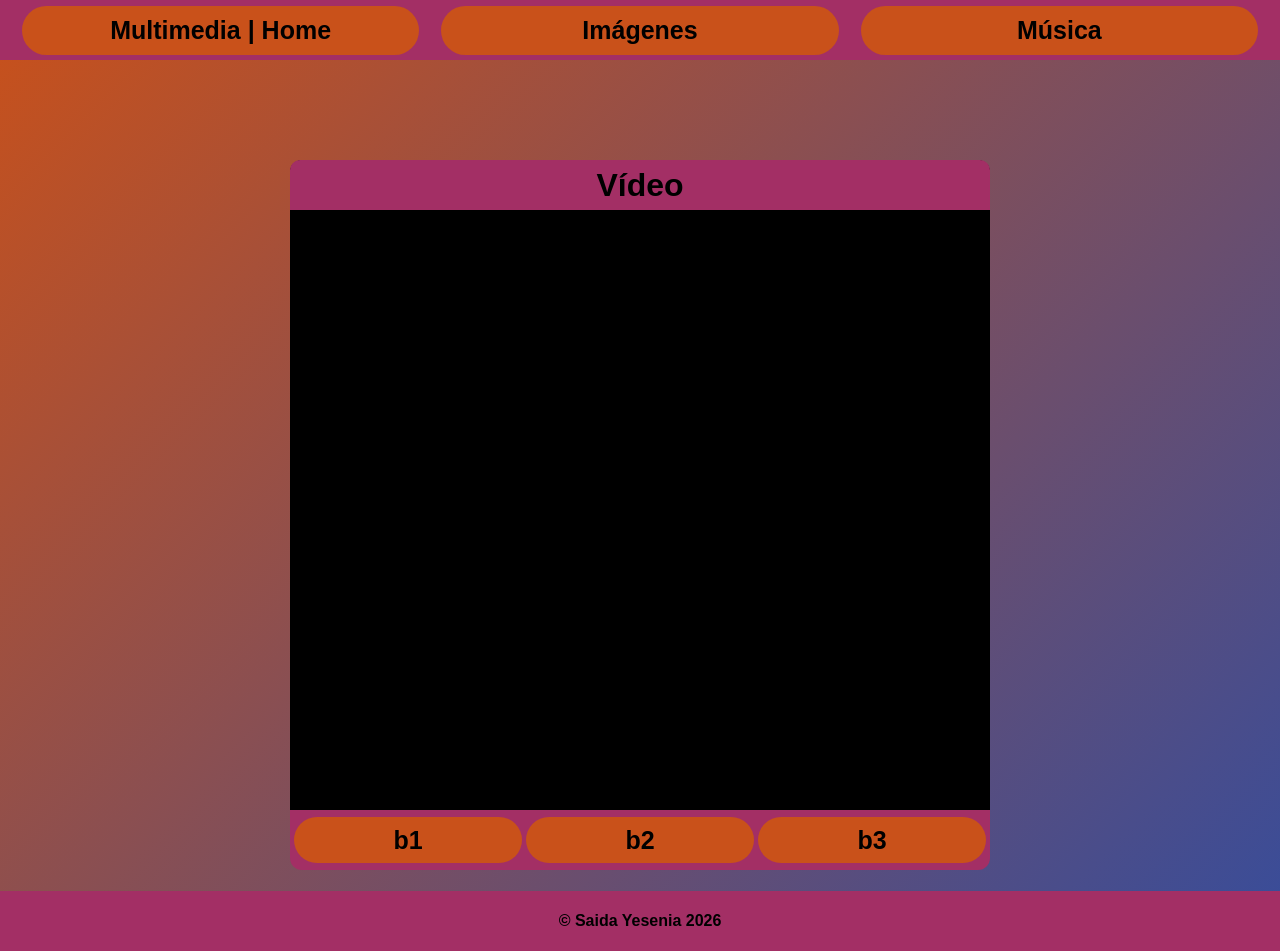
<file: index.html>
<!DOCTYPE html>
<html lang="es">
  <head>
    <meta charset="UTF-8">
    <meta name="viewport" content="width=device-width, initial-scale=1.0">
    <title>Multimedia | Home</title>
    <link rel="stylesheet" href="estilos.css">
  </head>
  <body>
    <header>
      <div id="nav">
      <a href="index.html">Multimedia | Home</a>
      <a href="img.html">Imágenes</a>
      <a href="musica.html">Música</a>
      </div>
    </header>
    <main id="main">
    <div id="T1"><h1>Vídeo</h1></div>
    <div id="Content"><iframe src="https://archive.org/embed/kuromi-looking-cow-finger-family-rhymes-baby-nursery-rhymes-cartoon-songs" width="560" height="384" frameborder="0" webkitallowfullscreen="true" mozallowfullscreen="true" allowfullscreen></iframe></div>
    <div id="Controles">
    <div class="Bx">b1</div>
    <div class="Bx">b2</div>
    <div class="Bx">b3</div>
    </div>
    </main> 
    <div id="footer">
    <footer>
      <p>&copy; Saida Yesenia 2026</p>
    </footer>
    </div>
  </body>
</html>
</file>
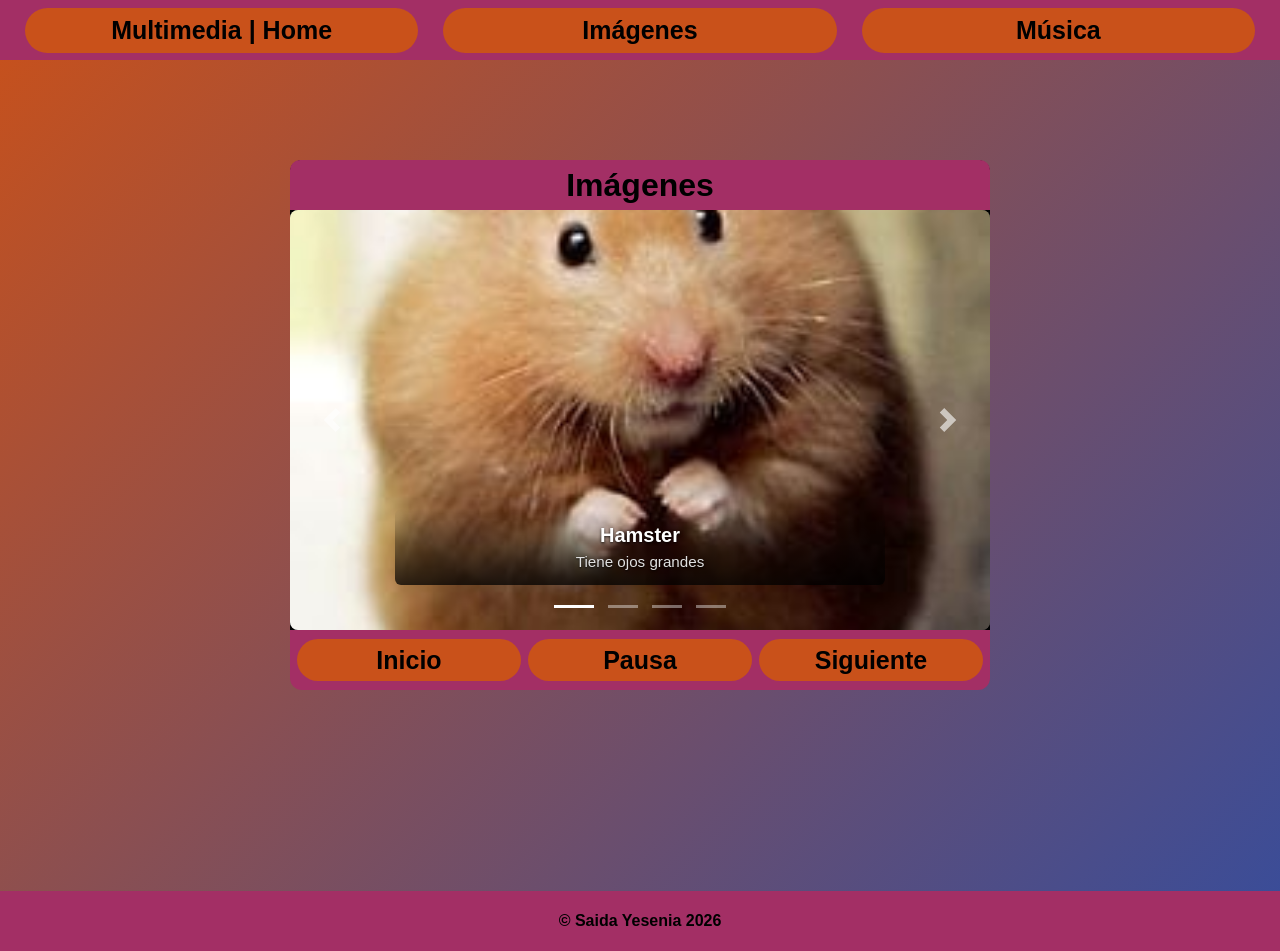
<file: img.html>
<!DOCTYPE html>
<html lang="es">
  <head>
    <meta charset="UTF-8">
    <meta name="v iewport" content="width=device-width, initial-scale=1.0">
    <title>Imágenes</title>
    <link rel="stylesheet" href="estilos.css">
    <link rel="stylesheet" href="carousel.css">
  </head>
  <body>
    <header>
      <div id="nav">
      <a href="index.html">Multimedia | Home</a>
      <a href="img.html">Imágenes</a>
      <a href="musica.html">Música</a>
      </div>
    </header>
    <main id="main">
    <div id="T1"><h1>Imágenes</h1></div>
<div id="carouselExampleIndicators" class="carousel slide" data-ride="carousel">
  <ol class="carousel-indicators">
    <li data-target="#carouselExampleIndicators" data-slide-to="0" class="active"></li>
    <li data-target="#carouselExampleIndicators" data-slide-to="1"></li>
    <li data-target="#carouselExampleIndicators" data-slide-to="2"></li>
  </ol>
  <div class="carousel-inner">
    <div class="carousel-item active">
      <img class="d-block w-100" src="img/img1.jpeg" alt="Hamster">
        <div class="carousel-caption d-none d-md-block">
    <h5>Hamster</h5>
    <p>Tiene ojos grandes</p>
  </div>
    </div>
    <div class="carousel-item">
      <img class="d-block w-100" src="img/img2.jpeg" alt="Kitty">
        <div class="carousel-caption d-none d-md-block">
    <h5>Hello Kitty</h5>
    <p>Hello Kitty abrazando un corazon</p>
  </div>
    </div>
    <div class="carousel-item">
      <img class="d-block w-100" src="img/img3.jpeg" alt="Dona">
        <div class="carousel-caption d-none d-md-block">
    <h5>Dona</h5>
    <p>Es una dona con forma de candado</p>
  </div>
    </div>
  </div>
  <a class="carousel-control-prev" href="#carouselExampleIndicators" role="button" data-slide="prev">
    <span class="carousel-control-prev-icon" aria-hidden="true"></span>
    <span class="sr-only">Previous</span>
  </a>
  <a class="carousel-control-next" href="#carouselExampleIndicators" role="button" data-slide="next">
    <span class="carousel-control-next-icon" aria-hidden="true"></span>
    <span class="sr-only">Next</span>
  </a>
  <div class="carousel-item">
      <img class="d-block w-100" src="img/img4.jpeg" alt="bello">
        <div class="carousel-caption d-none d-md-block">
    <h5>Haz algo bello</h5>
    <p>Ya has hecho algo bello hoy?</p>
  </div>
    </div>
</div>
    <div id="Controles">
    <div class="Bx"></div>
    <div class="Bx"></div>
    <div class="Bx"></div>
    </div>
    </main> 
    <div id="footer">
    <footer>
      <p>&copy; Saida Yesenia 2026</p>
    </footer>
    </div>
  <script src="carrousel.js"></script>
  </body>
</html>
</file>
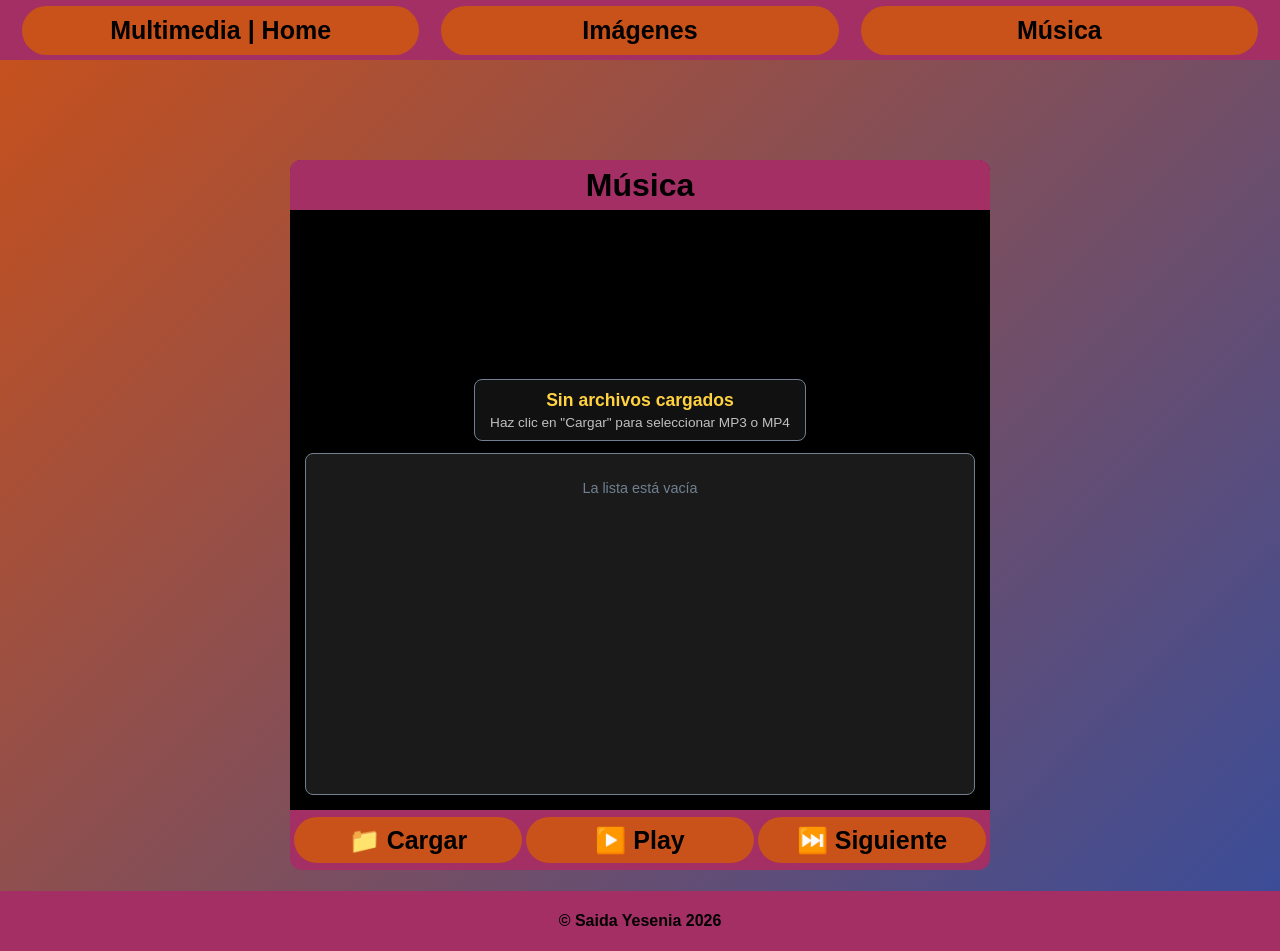
<file: musica.html>
<!DOCTYPE html>
<html lang="es">
  <head>
    <meta charset="UTF-8">
    <meta name="v iewport" content="width=device-width, initial-scale=1.0">
    <title>Música</title>
    <link rel="stylesheet" href="estilos.css">
    <link rel="stylesheet" href="reproductor.css">
  </head>
  <body>
    <header>
      <div id="nav">
      <a href="index.html">Multimedia | Home</a>
      <a href="img.html">Imágenes</a>
      <a href="musica.html">Música</a>
      </div>
    </header>
    <main id="main">
    <div id="T1"><h1>Música</h1></div>
   <div id="Content">
    <input type="file" id="file-input" accept="audio/mp3, audio/mpeg, video/mp4, audio/mp4" multiple style="display: none;">
    <div id="media-screen" class="media-screen">
<video id="media-player" playsinline></video>
<div id="player-display" class="player-display">
<div id="track-title" class="track-title">Sin archivos cargados</div>
<div id="track-status" class="track-status">Haz clic en "Cargar" para seleccionar MP3 o MP4</div>
</div>
</div>
<div class="playlist-container">
<ul id="playlist" class="playlist">
<li class="playlist-empty">La lista está vacía</li>
</ul>
</div>
</div>

  </div>
   <div id="Controles">
  <div class="Bx" id="btn-cargar">📁 Cargar</div>
  <div class="Bx" id="btn-play">▶️ Play</div>
  <div class="Bx" id="btn-siguiente">⏭️ Siguiente</div>
  </div>
    </main> 
    <div id="footer">
    <footer>
      <p>&copy; Saida Yesenia 2026</p>
    </footer>
    </div>
    <script src="musica.js"></script>
  </body>
</html>
</file>
<file: estilos.css>
body {
  font-family: sans-serif;  
  height: 100vh;
  margin: 0;
  background: linear-gradient(-45deg, #a32f65,#320bbe,#0b4bc2,#c9511a);
  background-size: 400% 400%;
  animation:
    degradadoEnMovimiento 35s ease infinite;
}
@keyframes degradadoEnMovimiento {
  0% {
    background-position: 0% 50%;
  }
  50% {
    background-position: 100% 50%;
  }
  100% {
    background-position: 0% 50%;
  }
}
#nav{
  height:60px;
  background-color: #a32f65;
  display:flex;
  justify-content: space-evenly;
  align-items: center;
}
#nav a{
  width:30.75%;
  height:75%;
  padding:2px;
  background-color: #c9511a;
  align-items: center;
  justify-content: center;
  display: flex;
  text-decoration: none;
  color:#000;
  font-weight: bold;
  font-size: 25px;
  border-radius: 60px;
}
#main {
  margin-bottom: 0px;
  margin:10px auto;
  width: 700px;
  height:500px;
  background-color: rgb(0, 0, 0);
  border-radius: 12px;
  margin-top: 100px;
} 
#T1 {
  width: auto;
  height: 50px;
  background-color: #a32f65;
  border-radius: 10px 10px 0px 0px;
  align-items: center;
  display: flex;
  justify-content: center;
  color:#000;
}
#T1 h1 {
  font-weight: bold;
  font-size: 2em;
}
#Content {
  width: auto;
  height: 600px;
  background-color: rgb(0, 0, 0);
  align-items: center;
  display: flex;
  justify-content: center;
}
#Controles {
  background-color:#a32f65;
  border-radius: 0px 0px 12px 12px;
  height: 60px;
  width: auto;
  margin: 0 0;
  display: flex;
  align-items: center;
  justify-content: space-evenly;
}
.Bx {
  width:32%;
  height:70%;
  padding:2px;
  background-color:#c9511a;
  color:#000;
  font-weight: bold;  
  font-size: 25px;
  border-radius: 60px;
  align-items: center;
  justify-content: center;
  display: flex;
}
#nav a:hover{
  color:#000000;
  background-color: #471414ad;
  text-decoration: underline;
}
#footer{
  margin-top: 231px;
  height:60px;
  background-color:#a32f65;
  display:flex; 
  justify-content: space-evenly;
  align-items: center;
  color: #000;
  font-weight: bold;
}

.Bx:hover {
 color:#000000;
  background-color: #471414ad;
  text-decoration: underline;
}

.Bx:active {
  transform: translateY(0);
  box-shadow: 0 2px 4px rgba(0, 0, 0, 0.2);
}
</file>
<file: carousel.css>
/* ==========================================================================
   Estilos CSS para Carrusel e Interfaz (estilos.css)
   ========================================================================== */

/* Reseteo básico y tipografía */
* {
  box-sizing: border-box;
  margin: 0;
  padding: 0;
}

/* Contenedor Principal */

/* Título */


/* Estructura del Carrusel */


.carousel {
  position: relative;
  width: 100%;
  height: 420px;
  background-color: #4a4a4a; /* Fondo gris igual a la captura de pantalla */
  border-radius: 8px;
  overflow: hidden;
}

.carousel-inner {
  position: relative;
  width: 100%;
  height: 100%;
}

/* Diapositivas (Items) */
.carousel-item {
  position: absolute;
  top: 0;
  left: 0;
  width: 100%;
  height: 100%;
  opacity: 0;
  visibility: hidden;
  transition: opacity 0.6s ease-in-out, transform 0.6s ease-in-out;
  transform: scale(0.98);
}

.carousel-item.active {
  opacity: 1;
  visibility: visible;
  transform: scale(1);
}

/* Imágenes */
.carousel-item img {
  width: 100%;
  height: 100%;
  object-fit: cover;
  display: block;
}

/* En caso de que no haya imagen o mientras carga, muestra fondo gris neutro estilo Bootstrap */
.carousel-item:not(:has(img[src])):after {
  content: attr(data-placeholder);
  display: flex;
  align-items: center;
  justify-content: center;
  height: 100%;
  font-size: 2.5rem;
  color: #777;
}

/* Pie de foto / Leyenda (Caption) igual a la captura */
.carousel-caption {
  position: absolute;
  right: 15%;
  bottom: 45px;
  left: 15%;
  z-index: 10;
  padding-top: 15px;
  padding-bottom: 15px;
  color: #ffffff;
  text-align: center;
  background: linear-gradient(transparent, rgba(0, 0, 0, 0.75));
  border-radius: 6px;
}

.carousel-caption h5 {
  font-size: 1.25rem;
  font-weight: 700;
  margin-bottom: 6px;
  text-shadow: 0 1px 3px rgba(0, 0, 0, 0.9);
}

.carousel-caption p {
  font-size: 0.95rem;
  color: #e0e0e0;
  margin: 0;
  text-shadow: 0 1px 2px rgba(0, 0, 0, 0.8);
}

/* Indicadores inferiores (Líneas horizontales) */
.carousel-indicators {
  position: absolute;
  right: 0;
  bottom: 12px;
  left: 0;
  z-index: 15;
  display: flex;
  justify-content: center;
  gap: 8px;
  padding-left: 0;
  margin-right: 15%;
  margin-left: 15%;
  list-style: none;
}

.carousel-indicators li {
  box-sizing: content-box;
  flex: 0 1 auto;
  width: 30px;
  height: 3px;
  margin-right: 3px;
  margin-left: 3px;
  text-indent: -999px;
  cursor: pointer;
  background-color: rgba(255, 255, 255, 0.4);
  background-clip: padding-box;
  border-top: 10px solid transparent;
  border-bottom: 10px solid transparent;
  transition: opacity 0.6s ease, background-color 0.3s ease, width 0.3s ease;
  border-radius: 2px;
}

.carousel-indicators li.active {
  background-color: #ffffff;
  opacity: 1;
  width: 40px;
}

/* Botones Flecha Anterior / Siguiente */
.carousel-control-prev,
.carousel-control-next {
  position: absolute;
  top: 0;
  bottom: 0;
  z-index: 20;
  display: flex;
  align-items: center;
  justify-content: center;
  width: 12%;
  color: #fff;
  text-align: center;
  opacity: 0.6;
  transition: opacity 0.25s ease, background-color 0.25s ease;
  cursor: pointer;
  text-decoration: none;
}

.carousel-control-prev {
  left: 0;
}

.carousel-control-next {
  right: 0;
}

.carousel-control-prev:hover,
.carousel-control-next:hover {
  opacity: 1;
  background-color: rgba(0, 0, 0, 0.2);
}

/* Iconos de Flecha en la captura */
.carousel-control-prev-icon,
.carousel-control-next-icon {
  display: inline-block;
  width: 24px;
  height: 24px;
  background-repeat: no-repeat;
  background-position: center;
  background-size: 100% 100%;
}

.carousel-control-prev-icon {
  background-image: url("data:image/svg+xml;charset=utf8,%3Csvg xmlns='http://www.w3.org/2000/svg' fill='%23fff' viewBox='0 0 8 8'%3E%3Cpath d='M5.25 0l-4 4 4 4 1.5-1.5-2.5-2.5 2.5-2.5-1.5-1.5z'/%3E%3C/svg%3E");
}

.carousel-control-next-icon {
  background-image: url("data:image/svg+xml;charset=utf8,%3Csvg xmlns='http://www.w3.org/2000/svg' fill='%23fff' viewBox='0 0 8 8'%3E%3Cpath d='M2.75 0l-1.5 1.5 2.5 2.5-2.5 2.5 1.5 1.5 4-4-4-4z'/%3E%3C/svg%3E");
}

.sr-only {
  position: absolute;
  width: 1px;
  height: 1px;
  padding: 0;
  overflow: hidden;
  clip: rect(0, 0, 0, 0);
  white-space: nowrap;
  border: 0;
}

/* Controles Inferiores B1, B2, B3 */

/* Notificación Flotante (Toast) para interacciones de botones */
#toast-notification {
  position: fixed;
  bottom: 20px;
  right: 20px;
  background-color: #440f0f;
  color: white;
  padding: 12px 20px;
  border-radius: 8px;
  box-shadow: 0 4px 12px rgba(0, 0, 0, 0.3);
  font-size: 0.9rem;
  font-weight: 500;
  opacity: 0;
  transform: translateY(20px);
  transition: all 0.3s ease;
  pointer-events: none;
  z-index: 1000;
}

#toast-notification.show {
  opacity: 1;
  transform: translateY(0);
}
</file>
<file: reproductor.css>
/* ==========================================================================
   musica.css - Estilos específicos para el reproductor en #content
   ========================================================================== */

/* Configuración interna del contenedor #content */
#Content {
    display: flex;
    flex-direction: column;
    justify-content: space-between;
    align-items: center;
    padding: 15px;
    box-sizing: border-box;
    gap: 12px;
}

/* Visor de la canción en reproducción */
.player-display {
    width: 100%;
    background-color: #111111;
    border: 1px solid #708090;
    border-radius: 8px;
    padding: 10px 15px;
    text-align: center;
    box-sizing: border-box;
}

.track-title {
    font-size: 1.1em;
    font-weight: bold;
    color: #ffd23f; /* Color beige/dorado original */
    white-space: nowrap;
    overflow: hidden;
    text-overflow: ellipsis;
}

.track-status {
    font-size: 0.85em;
    color: #C0C0C0;
    margin-top: 4px;
}

/* Lista de reproducción (Playlist) */
.playlist-container {
    width: 100%;
    flex-grow: 1;
    background-color: #1a1a1a;
    border: 1px solid #708090;
    border-radius: 8px;
    overflow-y: auto;
    padding: 6px;
    box-sizing: border-box;
}

.playlist {
    list-style: none;
    padding: 0;
    margin: 0;
}

.playlist-empty {
    color: #708090;
    text-align: center;
    padding: 20px;
    font-size: 0.9em;
}

/* Ítem individual de la playlist */
.playlist-item {
    padding: 8px 12px;
    margin-bottom: 5px;
    background-color: #2b2b2b;
    border-radius: 6px;
    display: flex;
    justify-content: space-between;
    align-items: center;
    cursor: pointer;
    font-size: 0.85em;
    color: #FFFAF0;
    transition: background-color 0.2s ease, color 0.2s ease;
}

.playlist-item:hover {
    background-color: #3a3a3a;
}

/* Canción que se está reproduciendo actualmente */
.playlist-item.active {
    background-color: #708090;
    color: #EEE8AA;
    font-weight: bold;
    border-left: 4px solid #EEE8AA;
}

/* Canción que ya ha sido reproducida */
.playlist-item.played {
    color: #888888;
    text-decoration: line-through;
}

.playlist-item.played.active {
    text-decoration: none; /* Mantener texto normal si vuelve a ser la activa */
}

/* Barra de desplazamiento personalizada para la playlist */
.playlist-container::-webkit-scrollbar {
    width: 6px;
}

.playlist-container::-webkit-scrollbar-thumb {
    background-color: #708090;
    border-radius: 3px;
}

/* Interacción visual para los botones .Bx */
.Bx {
    cursor: pointer;
    user-select: none;
    font-weight: bold;
    transition: background-color 0.2s ease, color 0.2s ease, transform 0.1s ease;
}

.Bx:hover {
color:#000000;
  background-color: #471414ad;
  text-decoration: underline;
}

.Bx:active {
    transform: scale(0.96);
}
</file>
